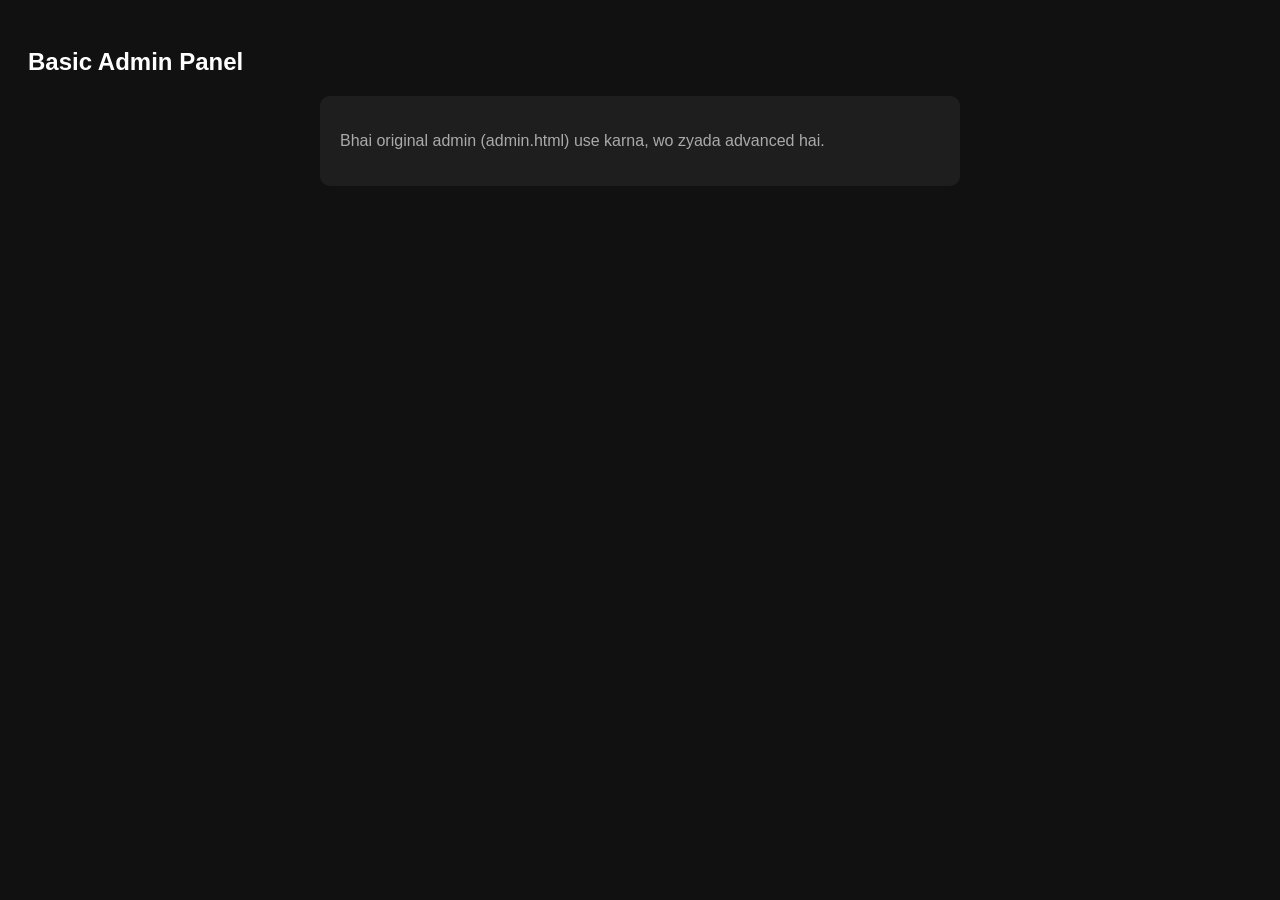
<file: anime.html>
<!DOCTYPE html>
<html lang="en">
<head>
    <meta charset="UTF-8">
    <title>Basic Admin - Anime Sub Studio</title>
    <meta name="viewport" content="width=device-width, initial-scale=1.0">
    <style>
        body { font-family: Arial, sans-serif; background: #111; color: white; padding: 20px; }
        .container { max-width: 600px; margin: auto; background: #1e1e1e; padding: 20px; border-radius: 10px; }
        input, textarea { width: 100%; padding: 10px; margin: 8px 0; border-radius: 5px; border: none; box-sizing: border-box; }
        button { padding: 10px; width: 100%; background: #ff4500; color: white; border: none; border-radius: 5px; cursor: pointer; }
    </style>
</head>
<body>
<h2>Basic Admin Panel</h2>
<div class="container">
    <p style="color:#aaa;">Bhai original admin (admin.html) use karna, wo zyada advanced hai.</p>
</div>
</body>
</html>
</file>
